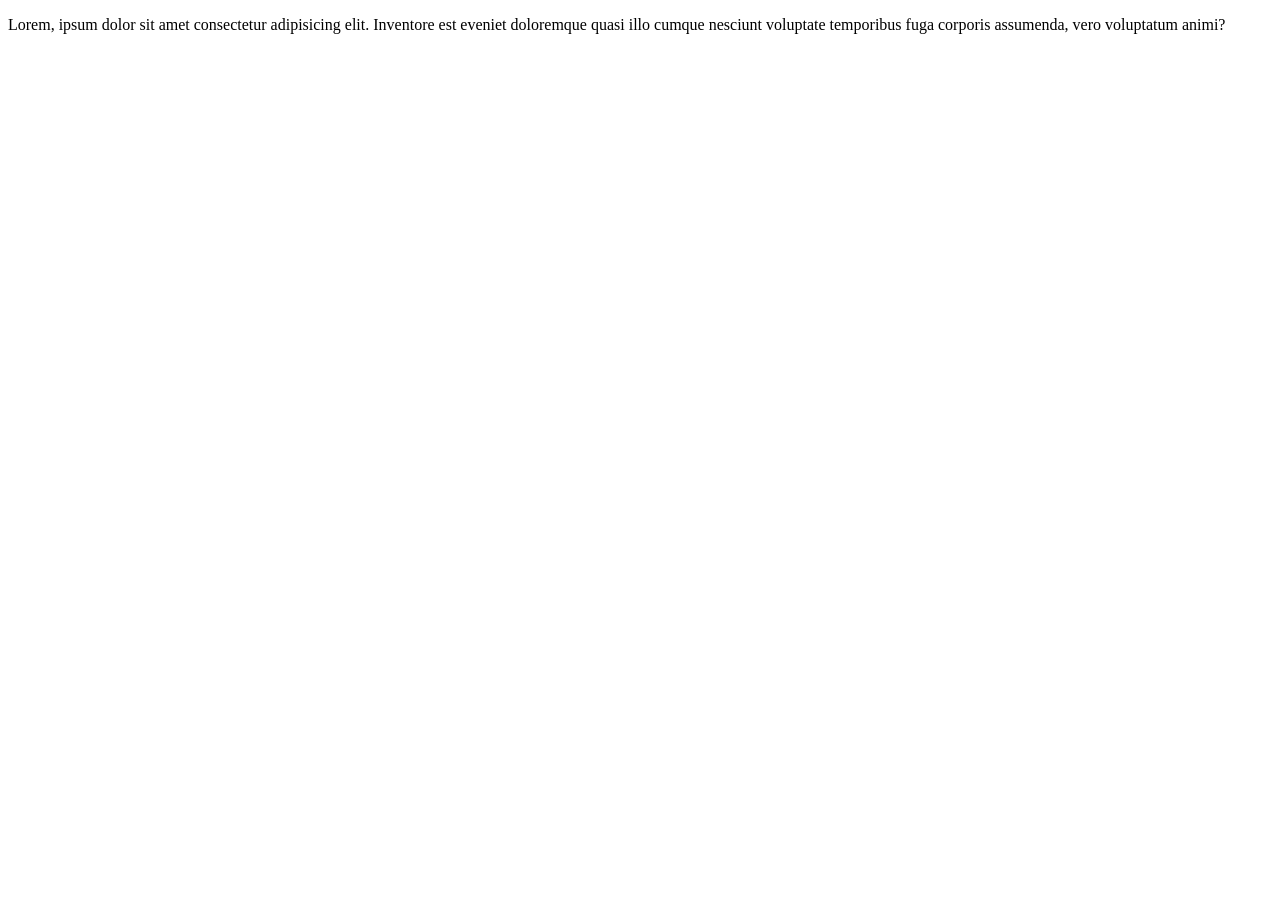
<file: pagina-4.html>
<!DOCTYPE html>
<html lang="en">
<head>
    <meta charset="UTF-8">
    <meta name="viewport" content="width=device-width, initial-scale=1.0">
    <title>Document</title>
</head>
<body>
    <div class="midivi">
        <p>Lorem, ipsum dolor sit amet consectetur adipisicing elit. Inventore est eveniet doloremque quasi illo cumque nesciunt voluptate temporibus fuga corporis assumenda, vero voluptatum animi? </p>
    </div>
  

</body>
</html>
</file>
